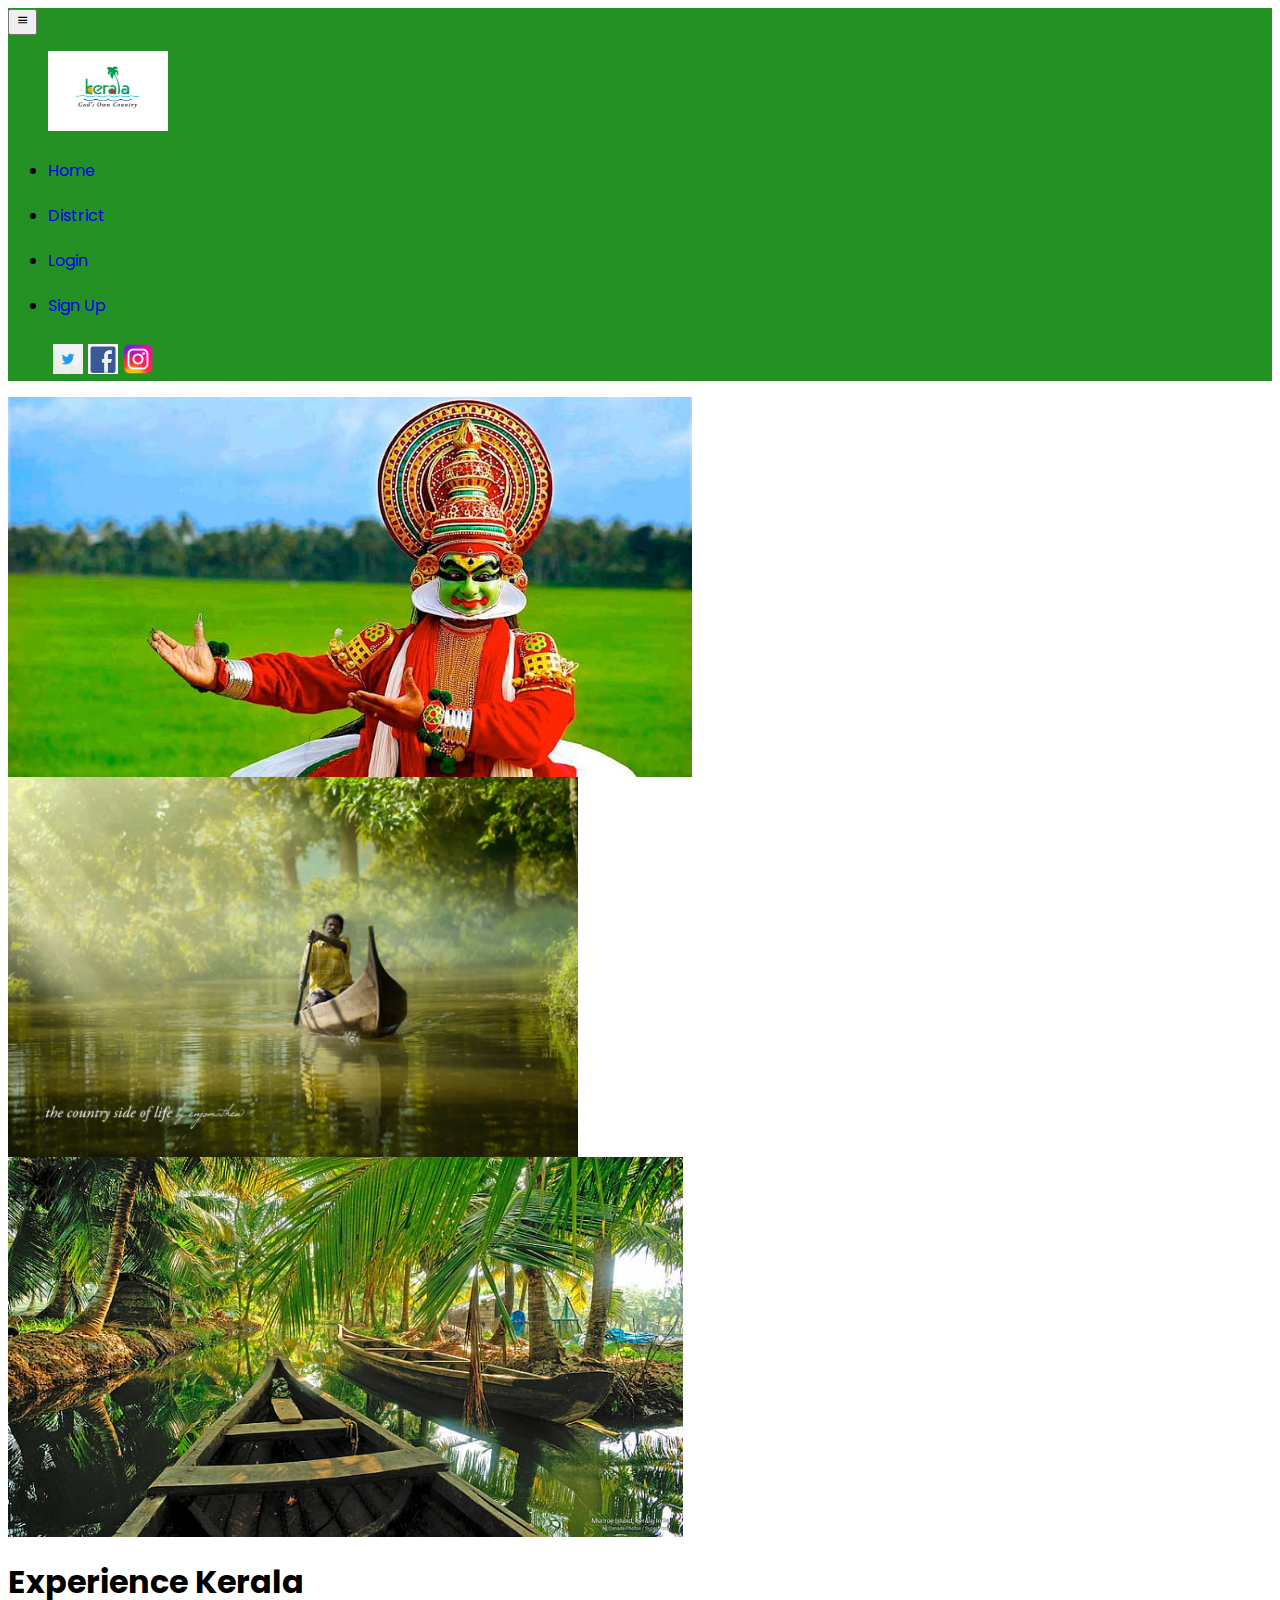
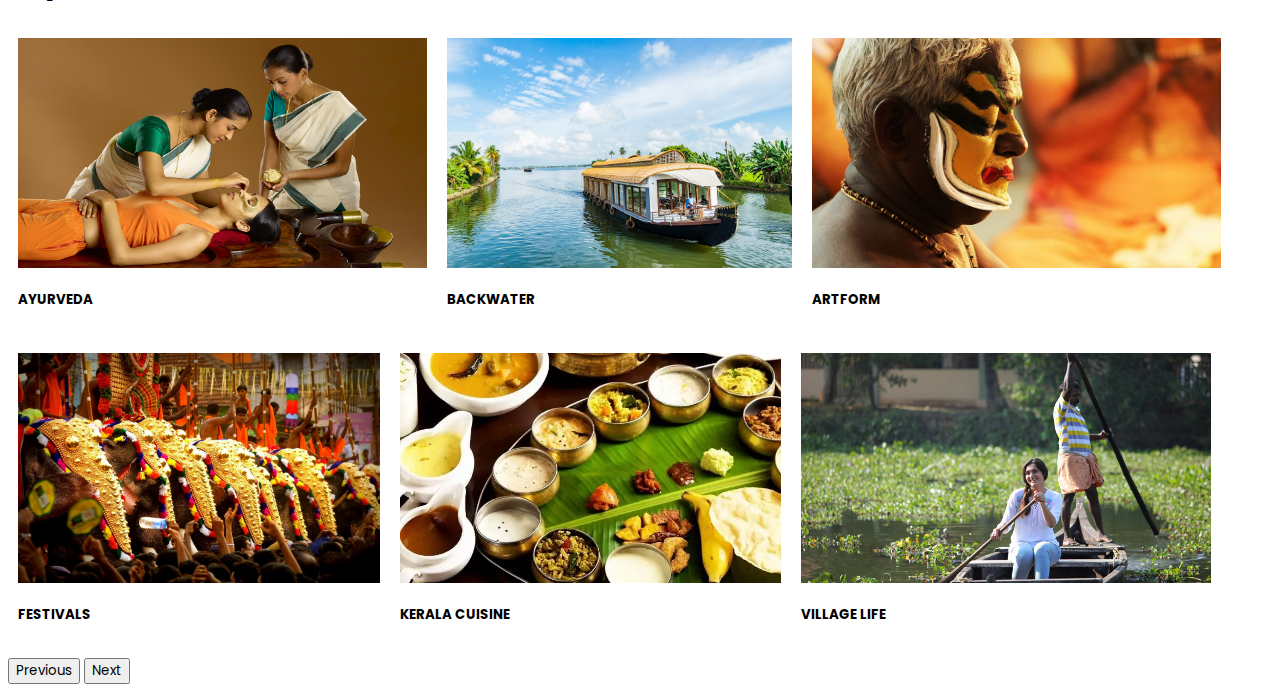
<file: index.html>
<!DOCTYPE html>
<html lang="en">
<head>
    <meta charset="UTF-8">
    <meta http-equiv="X-UA-Compatible" content="IE=edge">
    <meta name="viewport" content="width=device-width, initial-scale=1.0">
    <title>Kerala Tourism</title>
    <link href="https://cdn.jsdelivr.net/npm/bootstrap@5.3.0-alpha3/dist/css/bootstrap.min.css" rel="stylesheet" integrity="sha384-KK94CHFLLe+nY2dmCWGMq91rCGa5gtU4mk92HdvYe+M/SXH301p5ILy+dN9+nJOZ" crossorigin="anonymous">
    <script src="https://cdn.jsdelivr.net/npm/bootstrap@5.3.0-alpha3/dist/js/bootstrap.bundle.min.js" integrity="sha384-ENjdO4Dr2bkBIFxQpeoTz1HIcje39Wm4jDKdf19U8gI4ddQ3GYNS7NTKfAdVQSZe" crossorigin="anonymous"></script>
<link rel="stylesheet" href="style.css">
<style>
@import url('https://fonts.googleapis.com/css2?family=Montserrat:ital@0;1&family=Poppins&display=swap');
</style>
<link href='https://unpkg.com/boxicons@2.1.4/css/boxicons.min.css' rel='stylesheet'>
</head>
<body>
    <nav class="navbar navbar-expand-lg navbar-dark">
      <button class="navbar-toggler" type="button" data-bs-toggle="collapse"
      data-bs-target="#btn">
      <i class='bx bx-menu'></i>
    </button>
        <div class="container-fluid">
         <div class="collapse navbar-collapse" id="btn">
            <ul class="navbar-nav me-auto mb-2 mb-lg-0">
                <img src="images/logo/Kerala_Tourism_8MBbARQ.jpg" alt="" id="logo">
              <li class="nav-item">
                <a class="nav-link active" aria-current="page" href="index.html">Home</a>
              </li>
              <li class="nav-item">
                <a class="nav-link active" href="district.html">District</a>
              </li>
              <li class="nav-item">
                <a class="nav-link active" href="login.html">Login</a>
              </li>
              
              <li class="nav-item ">
                <a class="nav-link active" href="signup.html">Sign Up</a>
              </li>
            </ul>
            <ul id="list1">
                <li><img src="images/social logo/brand-download-img-1.jpg.twimg.1920.jpg" alt="" id="twitter"></li>
                <li><img src="images/social logo/download.png" alt="" id="fb"></li>
                <li><img src="images/social logo/pngtree-instagram-icon-png-image_6315974.png" alt="" id="insta"></li>
            </ul>
          </div>
        </div>
      </nav>   
      <div id="carouselExampleSlidesOnly" class="carousel slide" data-bs-ride="carousel">
        
        <div class="carousel-inner">
          <div class="carousel-item active c-item">
            
            <img src="images/carousal1/n4.jpg" class="d-block w-100 c-image" alt="...">
          </div>
          <div class="carousel-item c-item">
            <img src="images/carousal1/n1.webp" class="d-block w-100 c-image" alt="...">
          </div>
          <div class="carousel-item c-item">
            <img src="images/carousal1/n2.jpg" class="d-block w-100 c-image" alt="...">
          </div>
        </div>
      </div>


      <div class="container">
        <div class="container-fluid">
          <h1 class="text-center fw-bold display-3">Experience <span class="">Kerala</span></h1>
        </div>
        <div id="carouselExample" class="carousel carousel-dark slide">
          <div class="carousel-inner">
            <div class="carousel-item active">
              <div class="card-wrapper">
                <div class="card">
                <div class="image-wrapper">
                  <img src="images/carousalcards/ayurveda.jpg" alt="...">
                 </div>
                  <div class="card-body">
                    <h5 class="card-title text-center">AYURVEDA</h5>
                    
                  </div>
                </div>
                <div class="card">
                  <div class="image-wrapper">
                  <img src="images/carousalcards/backwater.jpg" alt="...">
                </div>
                  <div class="card-body">
                    <h5 class="card-title text-center">BACKWATER</h5>
                   
                  </div>
                </div>
                <div class="card">
                  <div class="image-wrapper">
                  <img src="images/carousalcards/artform3.jpg" alt="...">
                </div>
                  <div class="card-body">
                    <h5 class="card-title text-center">ARTFORM</h5>
                   
                  </div>
                </div>
              </div>
            </div>
            <div class="carousel-item">
              <div class="card-wrapper">
                <div class="card">
                  <div class="image-wrapper">
                  <img src="images/carousalcards/festivals2.jpg" alt="...">
                </div>
                  <div class="card-body">
                    <h5 class="card-title text-center">FESTIVALS</h5>
                    
                  </div>
                </div>
                <div class="card">
                  <div class="image-wrapper">
                  <img src="images/carousalcards/keralacuisine.webp" alt="...">
                </div>
                  <div class="card-body">
                    <h5 class="card-title text-center">KERALA CUISINE</h5>
                    
                  </div>
                </div>
                <div class="card">
                  <div class="image-wrapper">
                  <img src="images/carousalcards/villagelife.jpg" alt="...">
                </div>
                  <div class="card-body">
                    <h5 class="card-title text-center">VILLAGE LIFE</h5>
                    
                  </div>
                </div>
              </div>
            </div>
          </div>
          <button class="carousel-control-prev" type="button" data-bs-target="#carouselExample" data-bs-slide="prev">
            <span class="carousel-control-prev-icon" aria-hidden="true"></span>
            <span class="visually-hidden">Previous</span>
          </button>
          <button class="carousel-control-next" type="button" data-bs-target="#carouselExample" data-bs-slide="next">
            <span class="carousel-control-next-icon" aria-hidden="true"></span>
            <span class="visually-hidden">Next</span>
          </button>
        </div>
</body>
</html>
</file>
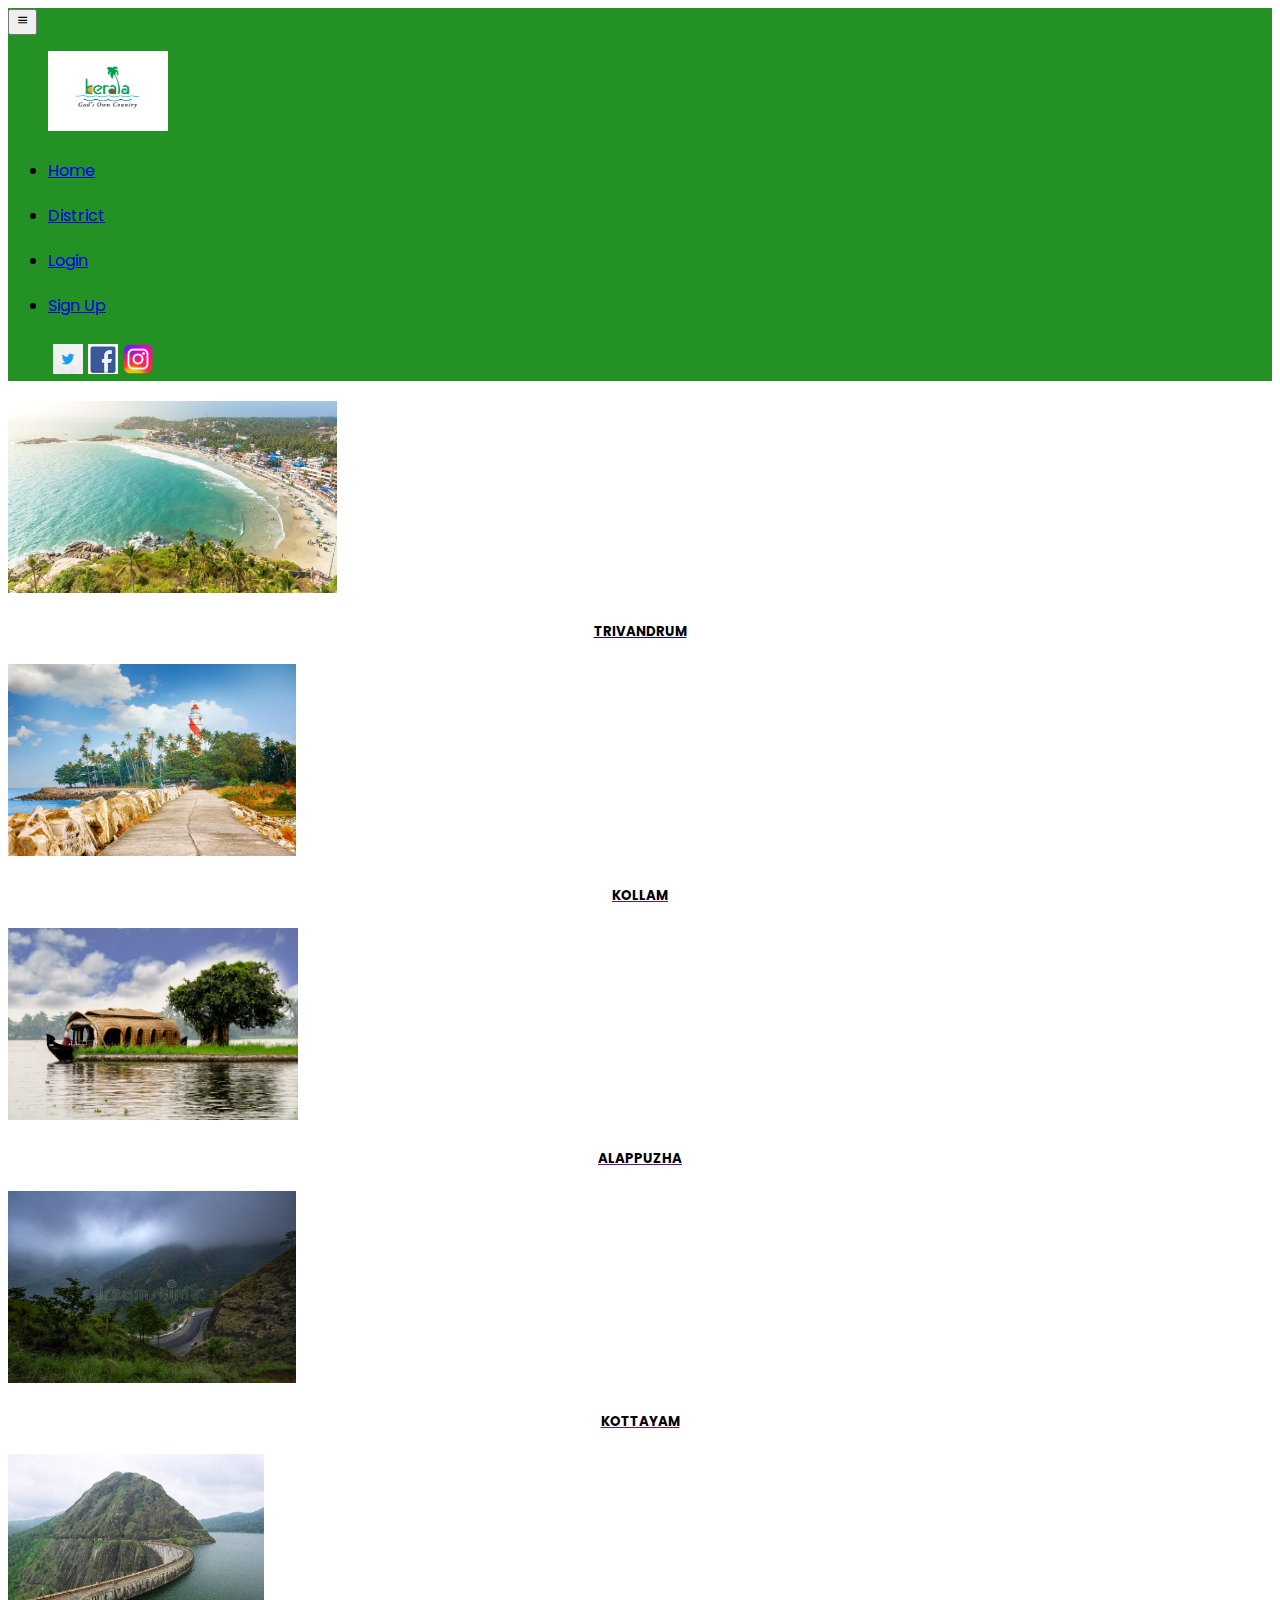
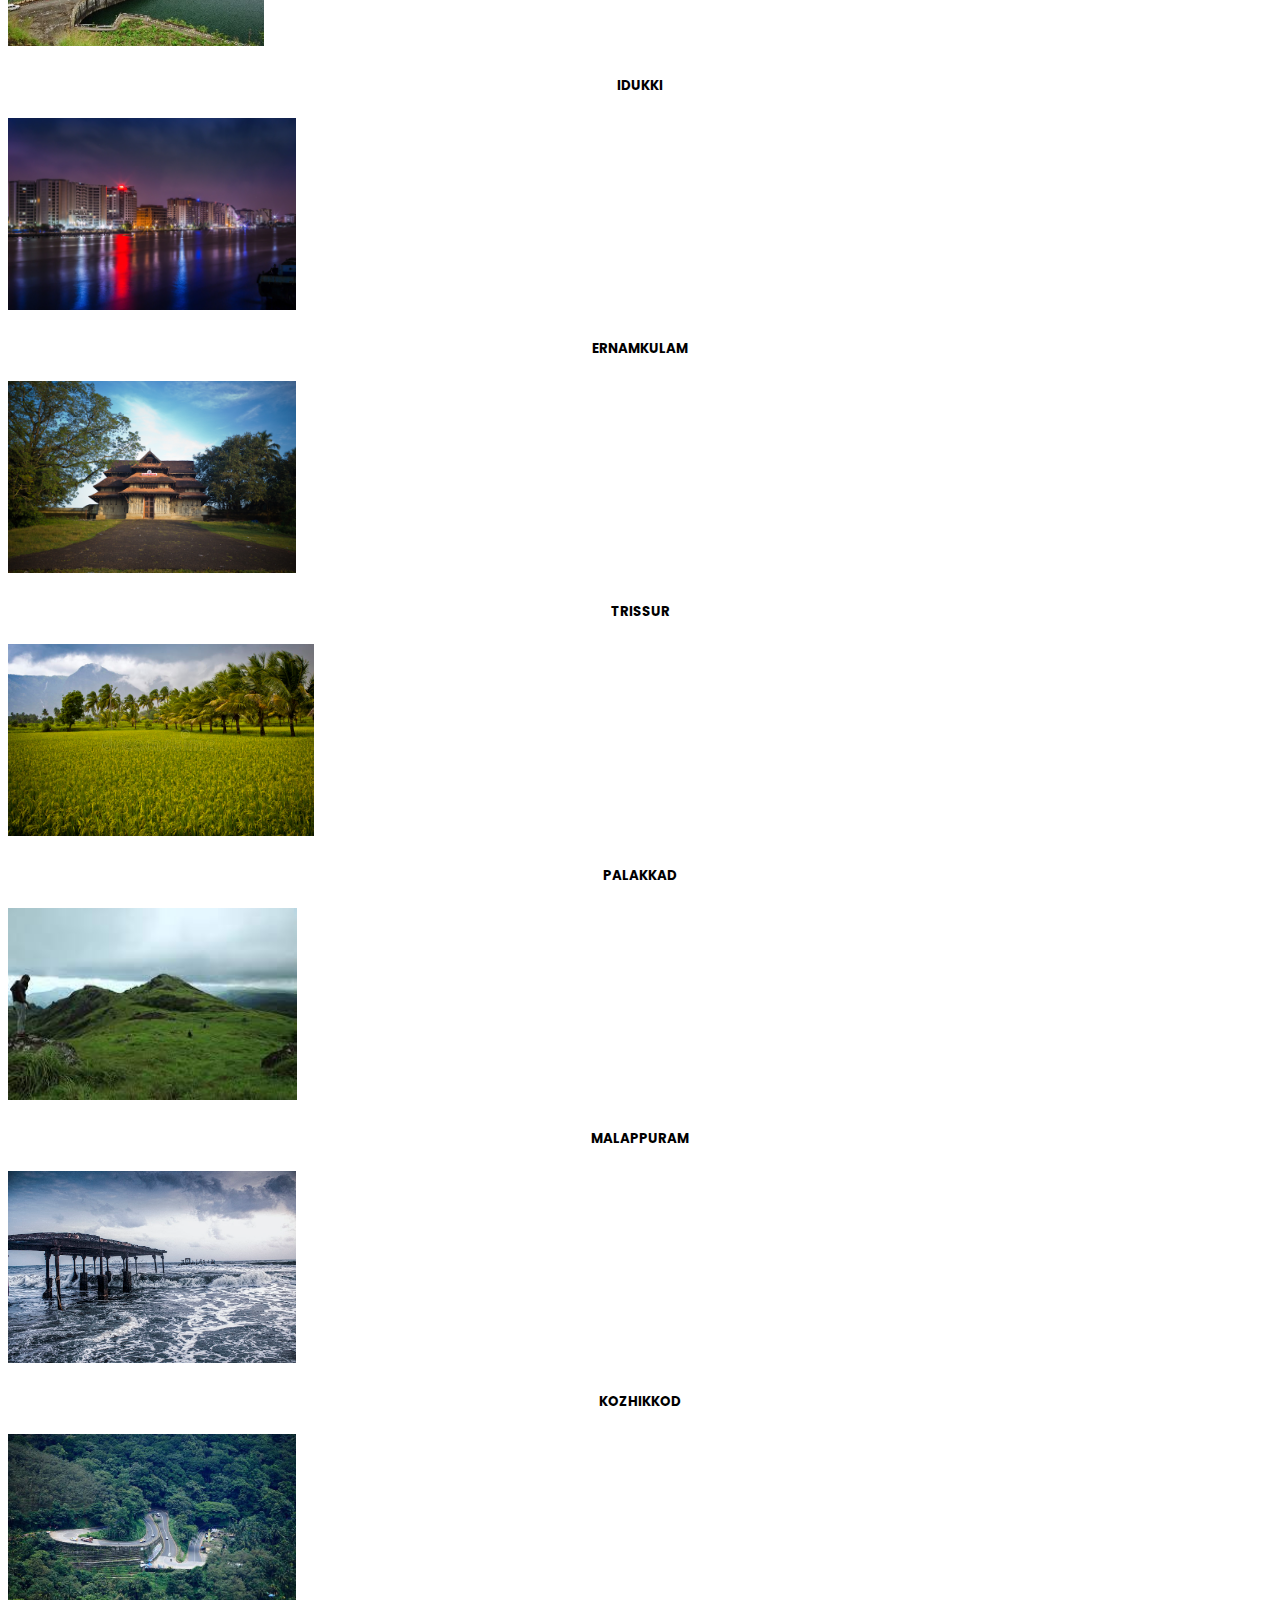
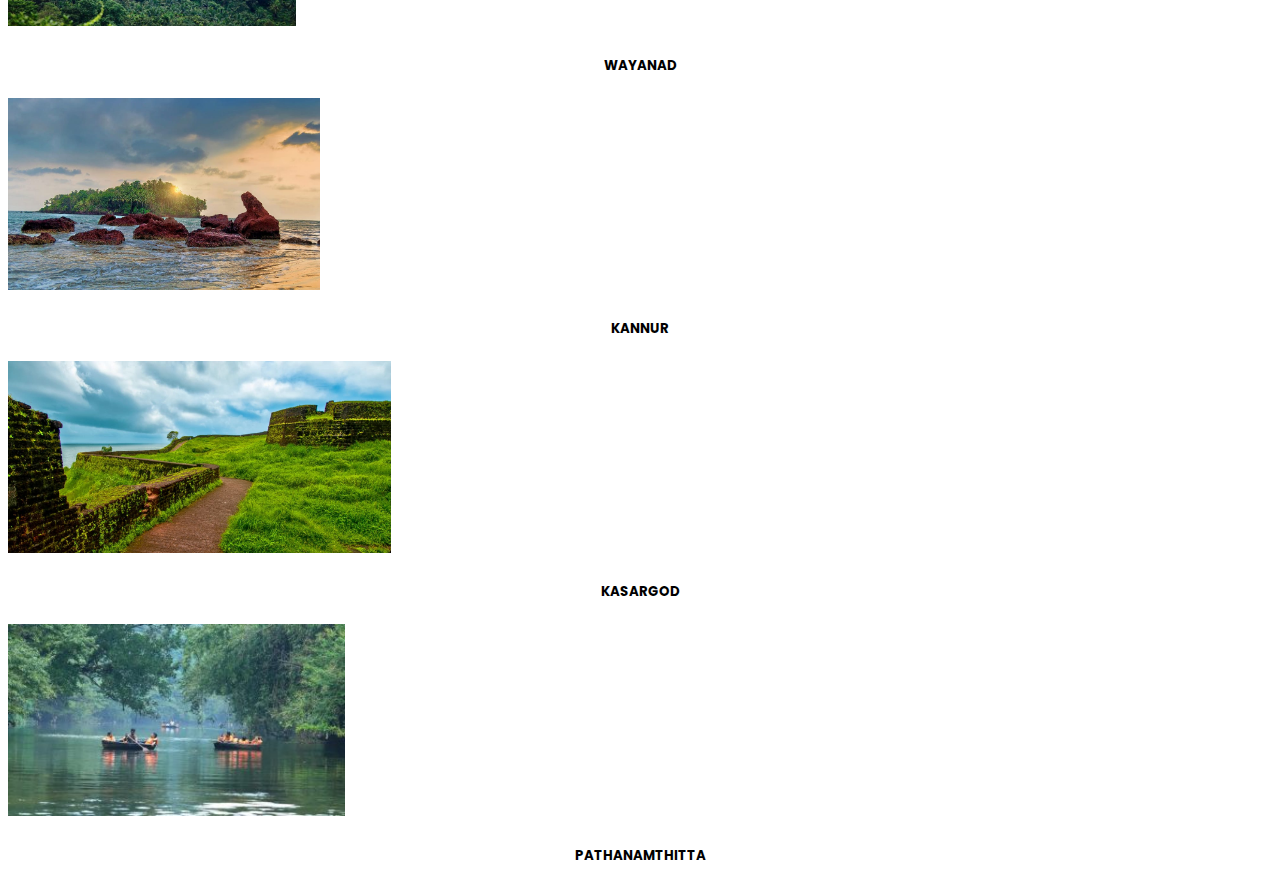
<file: district.html>
<!DOCTYPE html>
<html lang="en">
<head>
    <meta charset="UTF-8">
    <meta http-equiv="X-UA-Compatible" content="IE=edge">
    <meta name="viewport" content="width=device-width, initial-scale=1.0">
    <title>Kerala Tourism</title>
    <link href="https://cdn.jsdelivr.net/npm/bootstrap@5.3.0-alpha3/dist/css/bootstrap.min.css" rel="stylesheet" integrity="sha384-KK94CHFLLe+nY2dmCWGMq91rCGa5gtU4mk92HdvYe+M/SXH301p5ILy+dN9+nJOZ" crossorigin="anonymous">
    <script src="https://cdn.jsdelivr.net/npm/bootstrap@5.3.0-alpha3/dist/js/bootstrap.bundle.min.js" integrity="sha384-ENjdO4Dr2bkBIFxQpeoTz1HIcje39Wm4jDKdf19U8gI4ddQ3GYNS7NTKfAdVQSZe" crossorigin="anonymous"></script>
<link rel="stylesheet" href="districtstyle.css">
<style>
@import url('https://fonts.googleapis.com/css2?family=Montserrat:ital@0;1&family=Poppins&display=swap');
</style>
<link href='https://unpkg.com/boxicons@2.1.4/css/boxicons.min.css' rel='stylesheet'>
</head>
<body>
    <nav class="navbar navbar-expand-lg navbar-dark">
        <button class="navbar-toggler" type="button" data-bs-toggle="collapse"
      data-bs-target="#btn">
      <i class='bx bx-menu'></i>
    </button>
        <div class="container-fluid">
         <div class="collapse navbar-collapse" id="btn">
            <ul class="navbar-nav me-auto mb-2 mb-lg-0">
                <img src="images/logo/Kerala_Tourism_8MBbARQ.jpg" alt="" id="logo">
              <li class="nav-item">
                <a class="nav-link active" aria-current="page" href="index.html">Home</a>
              </li>
              <li class="nav-item">
                <a class="nav-link active" href="#">District</a>
              </li>
              <li class="nav-item">
                <a class="nav-link active" href="login.html">Login</a>
              </li>
              
              <li class="nav-item ">
                <a class="nav-link active" href="signup.html">Sign Up</a>
              </li>
            </ul>
            <ul id="list1">
                <li><img src="images/social logo/brand-download-img-1.jpg.twimg.1920.jpg" alt="" id="twitter"></li>
                <li><img src="images/social logo/download.png" alt="" id="fb"></li>
                <li><img src="images/social logo/pngtree-instagram-icon-png-image_6315974.png" alt="" id="insta"></li>
            </ul>
          </div>
        </div>
      </nav>
      <div class="container">

           <div class="row">
            <div class="col-md-3 col-sm-6">
              <a href="tvm.html">
              <div class="card text-bg-dark myanimation">
                <img src="images/district/TRIVANDRUM-FEATURE-compressed.jpg" class="card-img" alt="trivandrum">
                <div class="card-img-overlay">
                  <h5 class="card-title">TRIVANDRUM</h5>
                </div>
              </div>
            </a>
            </div>
            <div class="col-lg-3 col-sm-6">
              <a href="">
              <div class="card text-bg-dark myanimation" style="animation-delay: 100ms">
                <img src="images/district/kollam.jpg" class="card-img" alt="kollam">
                <div class="card-img-overlay">
                  <h5 class="card-title">KOLLAM</h5>
                </div>
              </div>
            </a>
            </div>

            <div class="col-md-3 col-sm-6">
              <a href="">
              <div class="card text-bg-dark myanimation" style="animation-delay: 200ms">
                <img src="images/district/alappuzha.jpg" class="card-img" alt="alappuzha">
                <div class="card-img-overlay">
                  <h5 class="card-title">ALAPPUZHA</h5>
                </div>
              </div>
            </a>
            </div>

            <div class="col-md-3 col-sm-6">
              <a href="">
              <div class="card text-bg-dark myanimation" style="animation-delay: 300ms">
              <img src="images/district/kottayam.jpg" class="card-img" alt="kottayam">
                <div class="card-img-overlay">
                  <h5 class="card-title">KOTTAYAM</h5>
                </div>
              </div>
            </a>
            </div>
           </div> 

           <div class="row">
            <div class="col-md-2 col-sm-6">
              <div class="card text-bg-dark myanimation" style="animation-delay: 400ms">
                <img src="images/district/idukki.jpg" class="card-img" alt="idukki">
                <div class="card-img-overlay">
                  <h5 class="card-title">IDUKKI</h5>
                </div>
              </div>
            </div>
            <div class="col-md-2 col-sm-6">
              <div class="card text-bg-dark myanimation" style="animation-delay: 500ms">
                <img src="images/district/ERNAMKULAM.jpg" class="card-img" alt="ernamkulam">
                <div class="card-img-overlay">
                  <h5 class="card-title">ERNAMKULAM</h5>
                </div>
              </div>
            </div>
            <div class="col-md-2 col-sm-6">
              <div class="card text-bg-dark myanimation" style="animation-delay: 600ms">
                <img src="images/district/thrissur-temple.jpg" class="card-img" alt="thrissur">
                <div class="card-img-overlay">
                  <h5 class="card-title">TRISSUR</h5>
                </div>
              </div>
            </div>
            <div class="col-md-2 col-sm-6">
              <div class="card text-bg-dark myanimation" style="animation-delay: 700ms">
                <img src="images/district/palakkadu.jpg" class="card-img" alt="palakkadu">
                <div class="card-img-overlay">
                  <h5 class="card-title">PALAKKAD</h5>
                </div>
              </div>
            </div>
            <div class="col-md-2 col-sm-6">
              <div class="card text-bg-dark myanimation" style="animation-delay: 700ms">
                <img src="images/district/malappuram.jpg" class="card-img" alt="malappuram">
                <div class="card-img-overlay">
                  <h5 class="card-title">MALAPPURAM</h5>
                </div>
              </div>
            </div>
            <div class="col-md-2 col-sm-6">
              <div class="card text-bg-dark myanimation" style="animation-delay: 800ms">
                <img src="images/district/kozhikkodu.jpg" class="card-img" alt="kozhikkodu">
                <div class="card-img-overlay">
                  <h5 class="card-title">KOZHIKKOD</h5>
                </div>
              </div>
            </div>  
           </div>

           <div class="row">
            <div class="col-md-3 col-sm-6">
              <div class="card text-bg-dark myanimation" style="animation-delay: 900ms">
                <img src="images/district/wayanad.jpg" class="card-img" alt="wayanad">
                <div class="card-img-overlay">
                  <h5 class="card-title">WAYANAD</h5>
                </div>
              </div>
            </div>
            <div class="col-md-3 col-sm-6">
              <div class="card text-bg-dark myanimation" style="animation-delay: 1000ms">
                <img src="images/district/kannur.jpg" class="card-img" alt="kannur">
                <div class="card-img-overlay">
                  <h5 class="card-title">KANNUR</h5>
                </div>
              </div>
            </div>
            <div class="col-md-3 col-sm-6">
              <div class="card text-bg-dark bg-white myanimation" style="animation-delay: 1100ms">
                <img src="images/district/kasargod.jpg" class="card-img" alt="kasargod">
                <div class="card-img-overlay">
                  <h5 class="card-title">KASARGOD</h5>
                </div>
              </div>
            </div>
            <div class="col-md-3 col-sm-6">
              <div class="card text-bg-dark myanimation" style="animation-delay: 1200ms">
                <img src="images/district/pathanamthitta.jpg" class="card-img" alt="pathanamthitta">
                <div class="card-img-overlay">
                  <h5 class="card-title">PATHANAMTHITTA</h5>
                </div>
              </div>
            </div>
           </div>
      </div>

      </body> 
      </html>
</file>
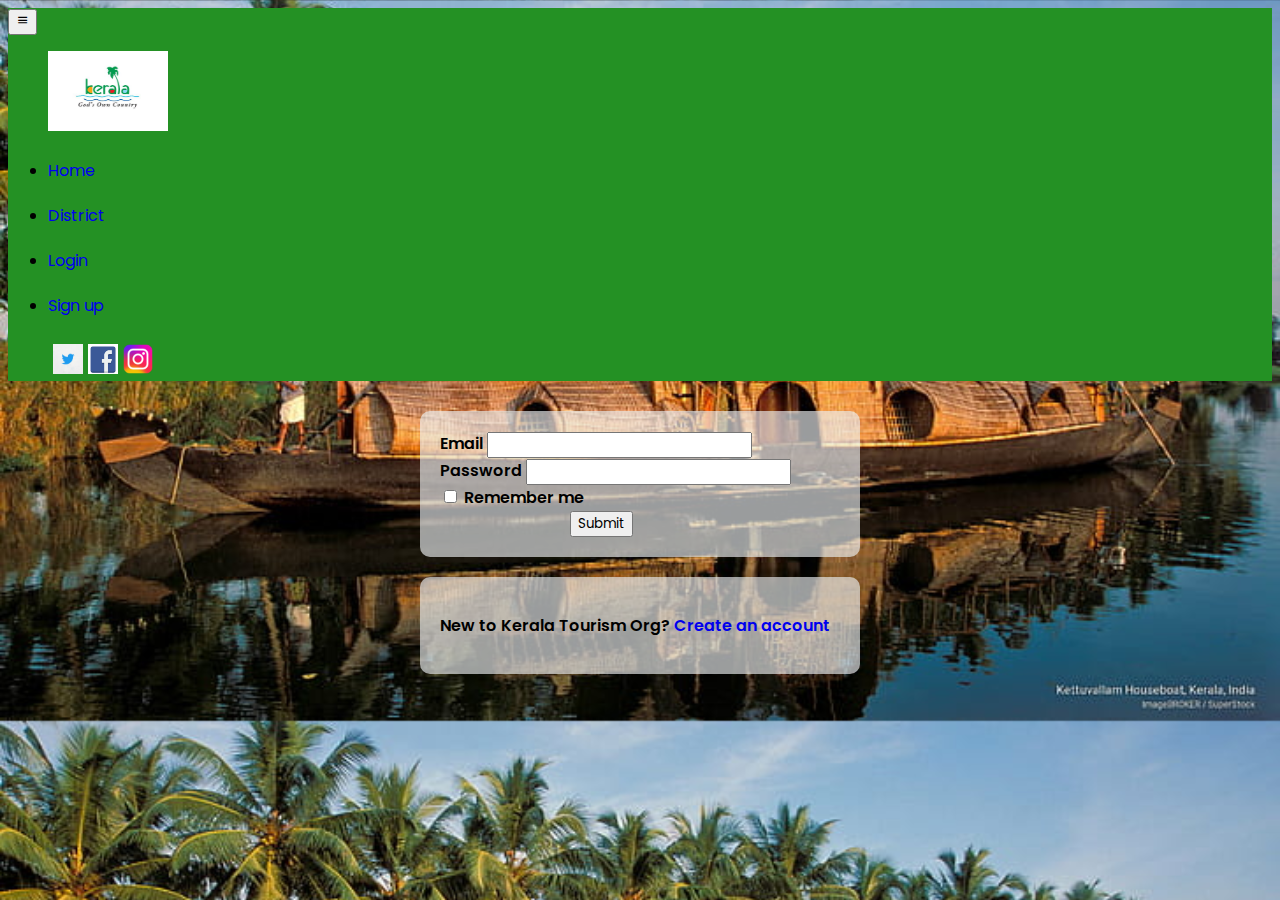
<file: login.html>
<!DOCTYPE html>
<html lang="en">
<head>
    <meta charset="UTF-8">
    <meta http-equiv="X-UA-Compatible" content="IE=edge">
    <meta name="viewport" content="width=device-width, initial-scale=1.0">
    <title>log-in page</title>
    <link rel="stylesheet" href="style.css">
    <link href='https://unpkg.com/boxicons@2.1.4/css/boxicons.min.css' rel='stylesheet'>
</head>
<link href="https://cdn.jsdelivr.net/npm/bootstrap@5.3.0-alpha3/dist/css/bootstrap.min.css" rel="stylesheet" integrity="sha384-KK94CHFLLe+nY2dmCWGMq91rCGa5gtU4mk92HdvYe+M/SXH301p5ILy+dN9+nJOZ" crossorigin="anonymous">
<script src="https://cdn.jsdelivr.net/npm/bootstrap@5.3.0-alpha3/dist/js/bootstrap.bundle.min.js" integrity="sha384-ENjdO4Dr2bkBIFxQpeoTz1HIcje39Wm4jDKdf19U8gI4ddQ3GYNS7NTKfAdVQSZe" crossorigin="anonymous"></script>
<link rel="stylesheet" href="style.css">
<style>
    @import url('https://fonts.googleapis.com/css2?family=Montserrat:ital@0;1&family=Poppins&display=swap');
    </style>
    
<body id="login">
    <nav class="navbar navbar-expand-lg navbar-dark">
      <button class="navbar-toggler" type="button" data-bs-toggle="collapse"
      data-bs-target="#btn">
      <i class='bx bx-menu'></i>
    </button>
        <div class="container-fluid">
         <div class="collapse navbar-collapse" id="btn">
            <ul class="navbar-nav me-auto mb-2 mb-lg-0">
                <img src="images/logo/Kerala_Tourism_8MBbARQ.jpg" alt="" id="logo">
              <li class="nav-item">
                <a class="nav-link active" aria-current="page" href="index.html">Home</a>
              </li>
              <li class="nav-item">
                <a class="nav-link active" href="district.html">District</a>
              </li>
              <li class="nav-item">
                <a class="nav-link active" href="login.html">Login</a>
              </li>
              
              <li class="nav-item">
                <a class="nav-link active" href="signup.html">Sign up</a>
              </li>
            </ul>
            <ul id="list1">
                <li><img src="images/social logo/brand-download-img-1.jpg.twimg.1920.jpg" alt="" id="twitter"></li>
                <li><img src="images/social logo/download.png" alt="" id="fb"></li>
                <li><img src="images/social logo/pngtree-instagram-icon-png-image_6315974.png" alt="" id="insta"></li>
            </ul>
          </div>
        </div>
      </nav>  
       <!-- login form  -->
       <form class="form-login">
        
        <div class="mb-3">
            <label for="exampleInputEmail1" class="form-label">Email</label>
            <input type="email" class="form-control" id="exampleInputEmail1" aria-describedby="emailHelp" onkeyup="validateEmail()">
            <span id="emailError"></span>
          </div>
        <div class="mb-3">
          <label for="exampleInputPassword1" class="form-label">Password</label>
          <input type="password" class="form-control" id="exampleInputPassword1" onkeyup="validatePassword()">
          <span id="passwordError"></span>
       </div>
       <div class="mb-3 form-check">
        <input type="checkbox" class="form-check-input" id="exampleCheck1">
        <label class="form-check-label" for="exampleCheck1">Remember me</label>
      </div>
        <button type="submit" class="btn btn-primary" onclick="return validation()">Submit</button>
        <span id="submitError"></span>
      </form>
      <div class="sign-uplink">
        <p>New to Kerala Tourism Org? <a href="signup.html">Create an account</a></p>
      </div>
      <script src="login.js"></script>
</body>
</html>
</file>
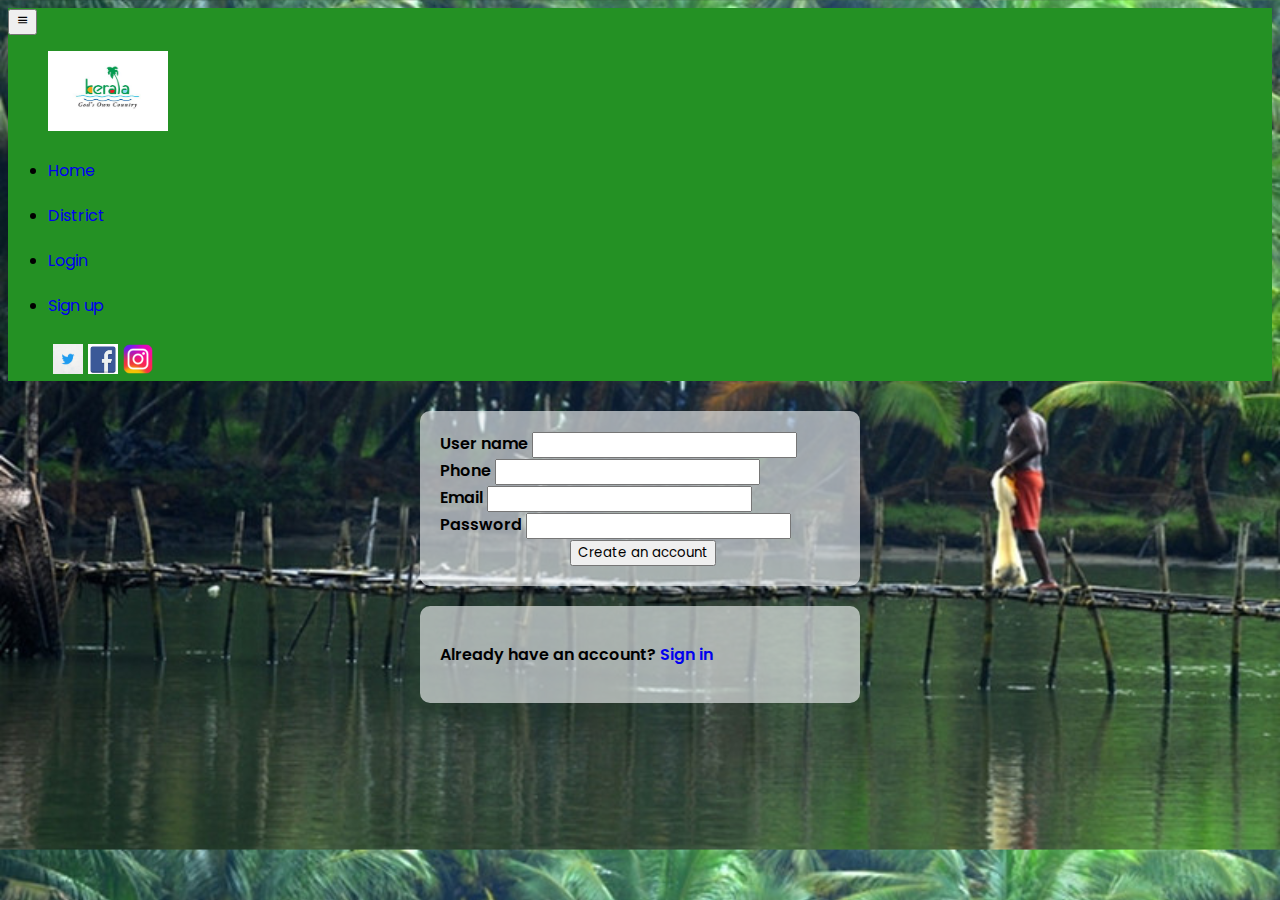
<file: signup.html>
<!DOCTYPE html>
<html lang="en">
<head>
    <meta charset="UTF-8">
    <meta http-equiv="X-UA-Compatible" content="IE=edge">
    <meta name="viewport" content="width=device-width, initial-scale=1.0">
    <title>log-in page</title>
    <link href='https://unpkg.com/boxicons@2.1.4/css/boxicons.min.css' rel='stylesheet'>
</head>
<link href="https://cdn.jsdelivr.net/npm/bootstrap@5.3.0-alpha3/dist/css/bootstrap.min.css" rel="stylesheet" integrity="sha384-KK94CHFLLe+nY2dmCWGMq91rCGa5gtU4mk92HdvYe+M/SXH301p5ILy+dN9+nJOZ" crossorigin="anonymous">
<script src="https://cdn.jsdelivr.net/npm/bootstrap@5.3.0-alpha3/dist/js/bootstrap.bundle.min.js" integrity="sha384-ENjdO4Dr2bkBIFxQpeoTz1HIcje39Wm4jDKdf19U8gI4ddQ3GYNS7NTKfAdVQSZe" crossorigin="anonymous"></script>
<link rel="stylesheet" href="style.css">
<style>
    @import url('https://fonts.googleapis.com/css2?family=Montserrat:ital@0;1&family=Poppins&display=swap');
    </style>
<body id="signup">
    <nav class="navbar navbar-expand-sm navbar-dark">
      <button class="navbar-toggler" type="button" data-bs-toggle="collapse"
      data-bs-target="#btn">
      <i class='bx bx-menu'></i>
    </button>
        <div class="container-fluid">
         <div class="collapse navbar-collapse" id="btn">
            <ul class="navbar-nav me-auto mb-2 mb-lg-0">
                <img src="images/logo/Kerala_Tourism_8MBbARQ.jpg" alt="" id="logo">
              <li class="nav-item">
                <a class="nav-link active" aria-current="page" href="index.html">Home</a>
              </li>
              <li class="nav-item">
                <a class="nav-link active" href="district.html">District</a>
              </li>
              <li class="nav-item">
                <a class="nav-link active" href="login.html">Login</a>
              </li>
              
              <li class="nav-item">
                <a class="nav-link active" href="signup.html">Sign up</a>
              </li>
            </ul>
            <ul id="list1">
                <li><img src="images/social logo/brand-download-img-1.jpg.twimg.1920.jpg" alt="" id="twitter"></li>
                <li><img src="images/social logo/download.png" alt="" id="fb"></li>
                <li><img src="images/social logo/pngtree-instagram-icon-png-image_6315974.png" alt="" id="insta"></li>
            </ul>
          </div>
        </div>
      </nav>  
       <!-- login form  -->
       <form class="form-login">
        <div class="mb-3">
          <label for="exampleInputUsername" class="form-label">User name</label>
          <input type="Username" class="form-control" id="exampleInputUsername" aria-describedby="emailHelp" onkeyup="validateName()">
          <span id="nameError"></span>
        </div>
        <div class="mb-3">
          <label for="exampleInputphone1" class="form-label">Phone</label>
          <input  class="form-control" id="exampleInputphone1" aria-describedby="emailHelp" onkeyup="validatePhone()">
          <span id="phoneError"></span>
        </div>
        <div class="mb-3">
            <label for="exampleInputEmail1" class="form-label">Email</label>
            <input type="email" class="form-control" id="exampleInputEmail1" aria-describedby="emailHelp" onkeyup="validateEmail()">
            <span id="emailError"></span>
          </div>
        <div class="mb-3">
          <label for="exampleInputPassword1" class="form-label">Password</label>
          <input type="password" class="form-control" id="exampleInputPassword1" onkeyup="validatePassword()">
          <span id="passwordError"></span> 
        </div>
       
       
       
     <button type="submit" class="btn btn-primary" onclick="return validation()">Create an account</button>
      <span id="submitError"></span>
    </form>
      <div class="sign-uplink">
        <p>Already have an account? <a href="login.html">Sign in</a></p>
      </div>
      <script src="signup.js"></script>
</body>
</html>
</file>
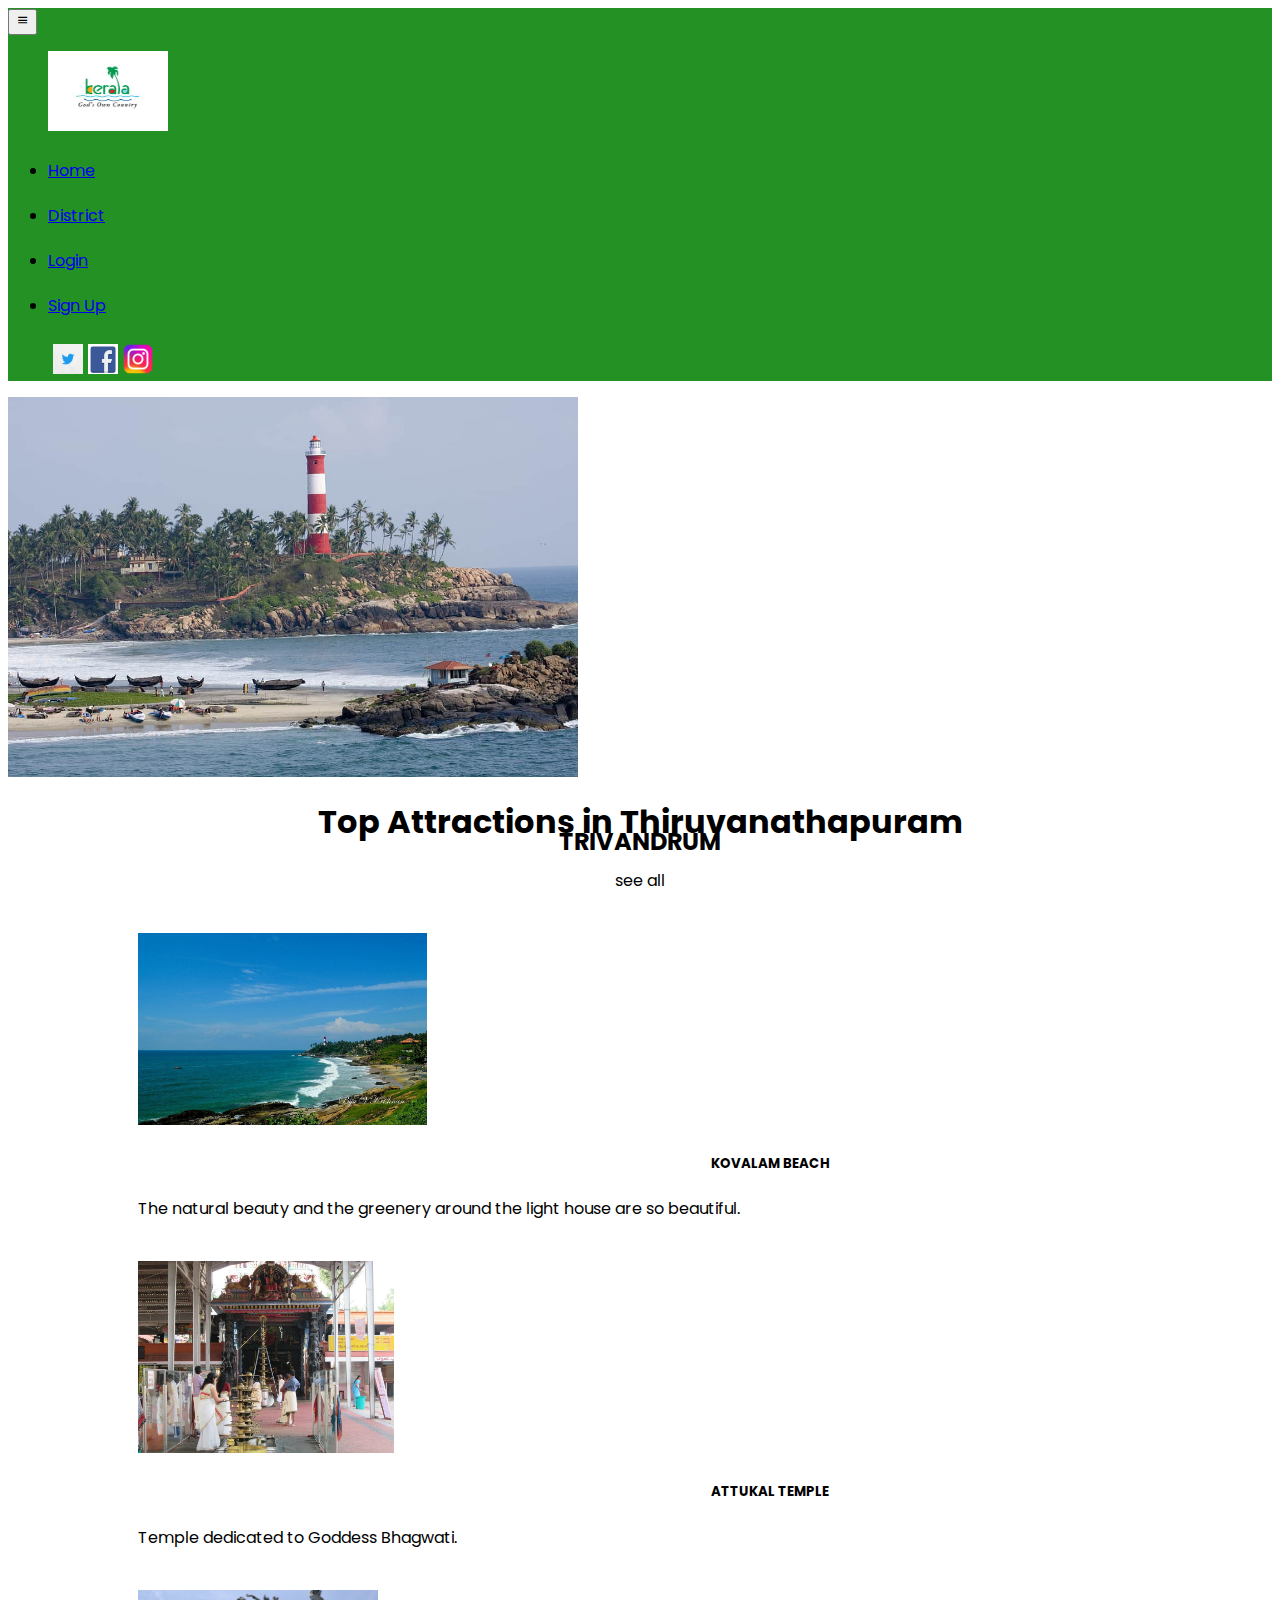
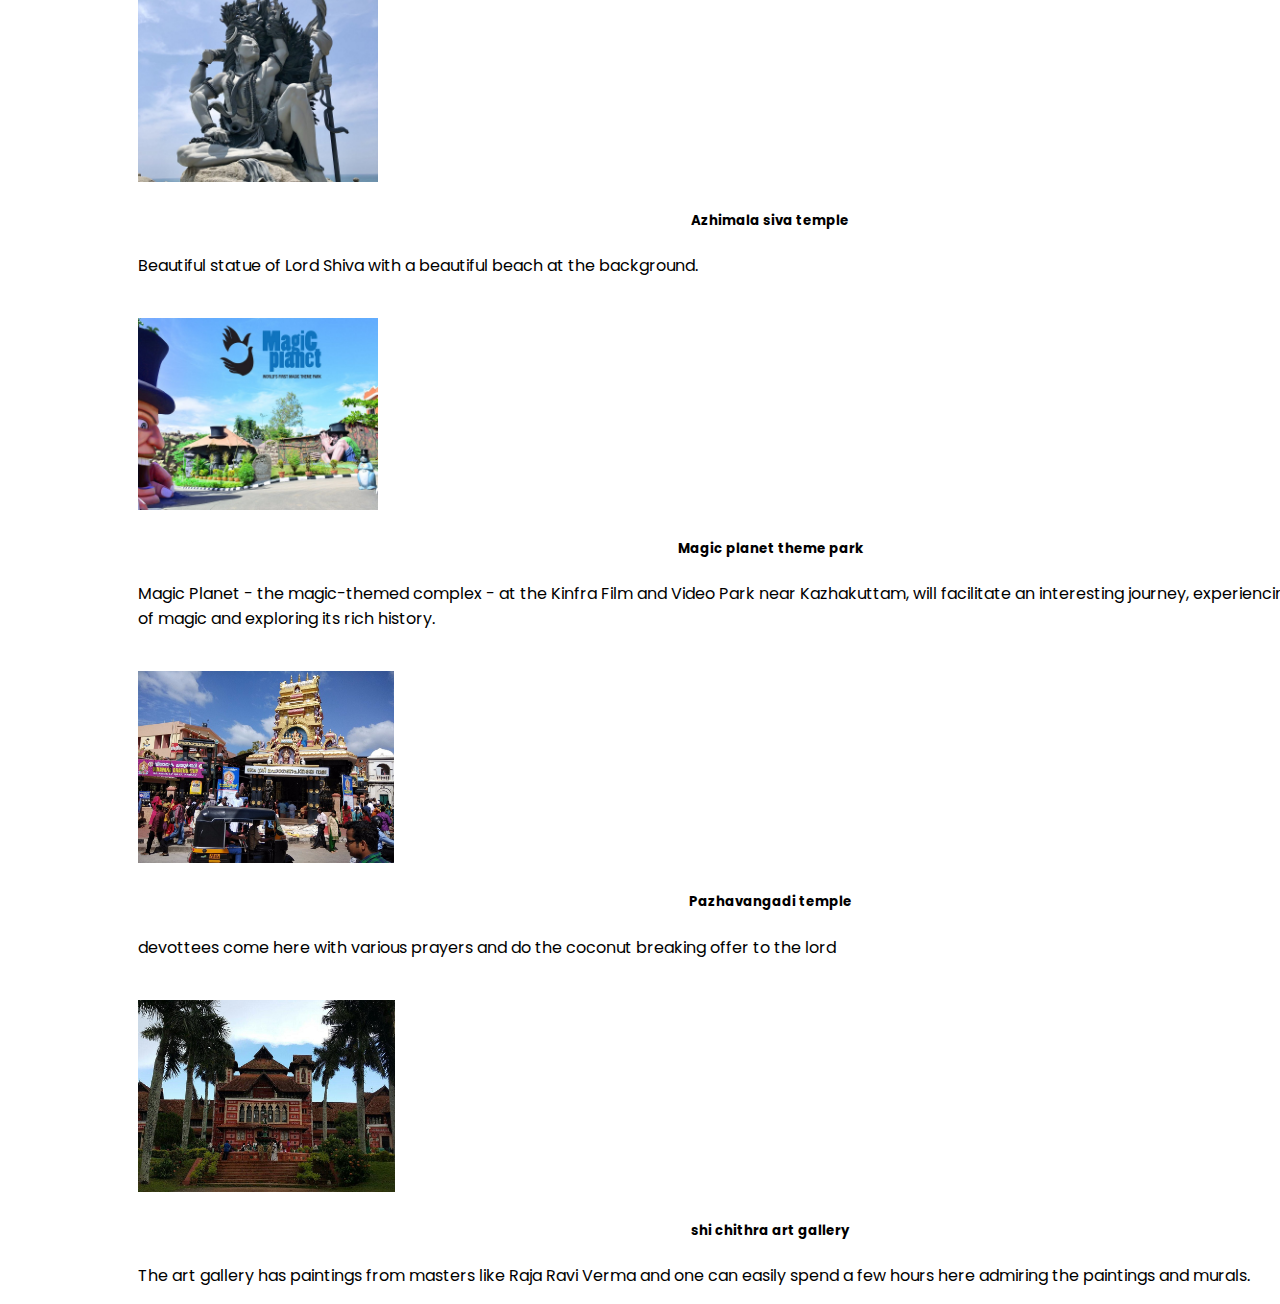
<file: tvm.html>
<!DOCTYPE html>
<html lang="en">
<head>
    <meta charset="UTF-8">
    <meta http-equiv="X-UA-Compatible" content="IE=edge">
    <meta name="viewport" content="width=device-width, initial-scale=1.0">
    <title>Kerala Tourism</title>
    <link href="https://cdn.jsdelivr.net/npm/bootstrap@5.3.0-alpha3/dist/css/bootstrap.min.css" rel="stylesheet" integrity="sha384-KK94CHFLLe+nY2dmCWGMq91rCGa5gtU4mk92HdvYe+M/SXH301p5ILy+dN9+nJOZ" crossorigin="anonymous">
    <script src="https://cdn.jsdelivr.net/npm/bootstrap@5.3.0-alpha3/dist/js/bootstrap.bundle.min.js" integrity="sha384-ENjdO4Dr2bkBIFxQpeoTz1HIcje39Wm4jDKdf19U8gI4ddQ3GYNS7NTKfAdVQSZe" crossorigin="anonymous"></script>
<link rel="stylesheet" href="trivandrum.css">
<style>
@import url('https://fonts.googleapis.com/css2?family=Montserrat:ital@0;1&family=Poppins&display=swap');
</style>
<link href='https://unpkg.com/boxicons@2.1.4/css/boxicons.min.css' rel='stylesheet'>
</head>
<body>
    <nav class="navbar navbar-expand-lg navbar-dark">
        <button class="navbar-toggler" type="button" data-bs-toggle="collapse"
      data-bs-target="#btn">
      <i class='bx bx-menu'></i>
    </button>
        <div class="container-fluid">
         <div class="collapse navbar-collapse" id="btn">
            <ul class="navbar-nav me-auto mb-2 mb-lg-0">
                <img src="images/logo/Kerala_Tourism_8MBbARQ.jpg" alt="" id="logo">
              <li class="nav-item">
                <a class="nav-link active" aria-current="page" href="index.html">Home</a>
              </li>
              <li class="nav-item">
                <a class="nav-link active" href="#">District</a>
              </li>
              <li class="nav-item">
                <a class="nav-link active" href="login.html">Login</a>
              </li>
              
              <li class="nav-item ">
                <a class="nav-link active" href="signup.html">Sign Up</a>
              </li>
            </ul>
            <ul id="list1">
                <li><img src="images/social logo/brand-download-img-1.jpg.twimg.1920.jpg" alt="" id="twitter"></li>
                <li><img src="images/social logo/download.png" alt="" id="fb"></li>
                <li><img src="images/social logo/pngtree-instagram-icon-png-image_6315974.png" alt="" id="insta"></li>
            </ul>
          </div>
        </div>
      </nav>
      <section id="sec1">
      <div class="card text-bg-dark">
        <img src="images/trivandrum/div1.jpg" class="card-img" alt="...">
        <div class="card-img-overlay">
          <h5 class="card-title text-center">TRIVANDRUM</h5>
          
    </div>
</div>
</section>

<div class="container">
  <div class="container-fluid">
    <h1 class="fw-bold display-4">Top Attractions in Thiruvanathapuram</h1>
    <center><a href="#">see all</a></center>
  </div>

  <div class="row">
    <div class="col-md-3 col-sm-6">
      <div class="card-wrapper">
      <div class="card myanimation" style="animation-delay: 900ms">
        <img src="images/trivandrum/at-kovalam-beach.jpg" class="card-img-top" alt="...">
        <div class="card-body">
          <h5 class="card-title text-center">KOVALAM BEACH</h5>
          <p class="card-text">The natural beauty and the greenery around the light house are so beautiful.</p>
        </div>
      </div>
      </div>
      </div>
      <div class="col-md-3 col-sm-6">
        <div class="card-wrapper">
        <div class="card myanimation" style="animation-delay: 900ms">
          <img src="images/trivandrum/attukal-bhagavathy-temple.jpg" class="card-img-top" alt="...">
          <div class="card-body">
            <h5 class="card-title text-center">ATTUKAL TEMPLE</h5>
                <p class="card-text">Temple dedicated to Goddess Bhagwati.</p>
          </div>
        </div>
        </div>
        </div>
        <div class="col-md-3 col-sm-6">
          <div class="card-wrapper">
          <div class="card myanimation" style="animation-delay: 900ms">
            <img src="images/trivandrum/azhimalasivatemple.jpg" class="card-img-top" alt="...">
            <div class="card-body">
              <h5 class="card-title text-center">Azhimala siva temple</h5>
              <p class="card-text">Beautiful statue of Lord Shiva with a beautiful beach at the background.
              </p>
            </div>
          </div>
          </div>
          </div>
      
      </div>
      <div class="row">
        <div class="col-md-3 col-sm-6">
          <div class="card-wrapper">
          <div class="card myanimation" style="animation-delay: 900ms">
            <img src="images/trivandrum/magicplanet.jpg" class="card-img-top" alt="...">
            <div class="card-body">
              <h5 class="card-title text-center">Magic planet theme park</h5>
              <p class="card-text">Magic Planet - the magic-themed complex - at the Kinfra Film and Video Park near Kazhakuttam, will facilitate an interesting journey, experiencing various eras of magic and exploring its rich history. </p>
            </div>
          </div>
        </div>
          </div>
          <div class="col-md-3 col-sm-6">
            <div class="card-wrapper">
            <div class="card myanimation" style="animation-delay: 900ms">
              <img src="images/trivandrum/pazhavangadi.jpg" class="card-img-top" alt="...">
              <div class="card-body">
                <h5 class="card-title text-center">Pazhavangadi temple</h5>
                <p class="card-text">devottees come here with various prayers and do the coconut breaking offer to the lord</p>
              </div>
            </div>
          </div>
            </div>
            <div class="col-md-3 col-sm-6">
              <div class="card-wrapper">
              <div class="card myanimation" style="animation-delay: 900ms">
                <img src="images/trivandrum/sree-chitra-art.jpg" class="card-img-top" alt="...">
                <div class="card-body">
                  <h5 class="card-title text-center">shi chithra art gallery</h5>
                  <p class="card-text">The art gallery has paintings from masters like Raja Ravi Verma and one can easily spend a few hours here admiring the paintings and murals.</p>
                </div>
              </div>
              </div>
              </div>
          
          </div>
</body>
</html>
</file>
<file: style.css>
*{
    font-family: 'Montserrat', sans-serif;
font-family: 'Poppins', sans-serif;
}
.navbar{
    background-color: rgb(36, 145, 36);
}
#twitter{margin-top: 10px;
    margin-left:5px;
    width:30px;
    height:30px;
}
#fb{
    margin-top: 10px;
    margin-left:5px;
    width:30px;
    height:30px;
}
#insta{
    margin-top: 10px;
    margin-left:5px;
    width:30px;
    height:30px;
}
.nav-item{
    margin-top: 20px;
}
#list1{
    display:flex;
    list-style: none;
}
.nav-link:hover{
    background-color: yellowgreen;
}
 .c-item{
    height: 380px;
 }
 .c-image{
    height:100%;
    object-fit:cover;
 }
 #logo{
    width:120px;
    height:80px;
 }
 /* login page */
 #login{
    background-image:url(images/carousal1/n3.jpg);
    background-size: cover;
 }
 .form-login{
    background: rgba(236,240,241,.65);
    border-radius: 10px;
    padding:20px;
    margin:auto;
    margin-top: 30px;;
    max-width:400px ;
    width:100%;
    font-weight: 600;
 }
 .btn-primary:hover{
    background: rgb(220, 220, 115);
    
 }
 .btn{
    margin-left:130px;
 }
.sign-uplink{
    background: rgba(236,240,241,.65);
    border-radius: 10px;
    padding:20px;
    margin:auto;
    margin-top: 20px;;
    max-width:400px ;
    width:100%;
    font-weight: 600;
}
/* signup page */
#signup{
background-image: url("images/carousal1/signup.jpg");
background-size: cover;
}
.signup-text{
    font-size:small;
}
a{
    text-decoration:none;
}
/* home page card carousel */
.card-wrapper{
    display: flex;
}
.card{
    margin:10px;
    width:calc(100/3);
    
}
.image-wrapper{
    height:18vw;
    align-items: center;
    justify-content: center;
}
.image-wrapper img{
    max-width: 100%;
    max-height: 100%;
}
/* district page */

.img-wrapper{
    height:12vw;
    align-items: center;
    justify-content: center;
}
.img-wrapper img{
    max-width: 100%;
    max-height: 100%;
}
.div1 .card-title{
    

}
</file>
<file: districtstyle.css>
*{
    font-family: 'Montserrat', sans-serif;
font-family: 'Poppins', sans-serif;
}
.navbar{
    background-color: rgb(36, 145, 36);
}
#twitter{margin-top: 10px;
    margin-left:5px;
    width:30px;
    height:30px;
}
#fb{
    margin-top: 10px;
    margin-left:5px;
    width:30px;
    height:30px;
}
#insta{
    margin-top: 10px;
    margin-left:5px;
    width:30px;
    height:30px;
}
.nav-item{
    margin-top: 20px;
}
#list1{
    display:flex;
    list-style: none;
}
.nav-link:hover{
    background-color: yellowgreen;
}
.c-item{
    height: 380px;
 }
 .c-image{
    height:100%;
    object-fit:cover;
 }
 #logo{
    width:120px;
    height:80px;
 }
 .card{
    margin-top:20px;
    border: none;

 }
 .card img{
    height:12rem;
    object-fit:cover
    
}
.card-title{
    color:black;
    text-align: center;
}

@keyframes cardEntrance{
    from{
        opacity:0;
        transform:scale(0.3);
        filter:hue-rotate(180deg);
    }
    to{
        opacity:1;
        transform: scale(1);
        filter: hue-rotate(0deg);
    }
}
.myanimation{
    animation:cardEntrance 500ms ease-in-out both;
}
.card:hover{
    transform: scale(1.1) !important;
}
</file>
<file: trivandrum.css>
*{
    font-family: 'Montserrat', sans-serif;
font-family: 'Poppins', sans-serif;
}
.navbar{
    background-color: rgb(36, 145, 36);
}
#twitter{margin-top: 10px;
    margin-left:5px;
    width:30px;
    height:30px;
}
#fb{
    margin-top: 10px;
    margin-left:5px;
    width:30px;
    height:30px;
}
#insta{
    margin-top: 10px;
    margin-left:5px;
    width:30px;
    height:30px;
}
.nav-item{
    margin-top: 20px;
}
#list1{
    display:flex;
    list-style: none;
}
.nav-link:hover{
    background-color: yellowgreen;
}
 .c-item{
    height: 380px;
 }
 .c-image{
    height:100%;
    object-fit:cover;
 }
 #logo{
    width:120px;
    height:80px;
 }
 .section .card{
    border: none;
 }
 .card img{
    border-radius: 0%;
 }
 #sec1 .card{
    height: 380px;
 }
 #sec1 .card img{
    height:100%;
    object-fit:cover;
 }
 #sec1 .card-title{
 font-size: x-large;
 color: black;
 font-weight:bolder;
 }
 .container a{
text-decoration: none;
color:black;
text-align:center;
 }
 .container a:hover{
    color: blue;
 }
 .container h1{
    text-align: center;
 }
 .row{

    margin-left: 130px;
width:100%;
 }
 .card-wrapper {
    margin-top:40px;
    border: none;
   
    

 }
 .card-wrapper img{
    height:12rem;
    object-fit:cover;
    max-width: 100%;
    max-height: 100%;
    
}
.card-title{
    color:black;
    text-align: center;
}
.card-wrapper .card:hover{
    transform: scale(1.1) !important;
}
</file>
